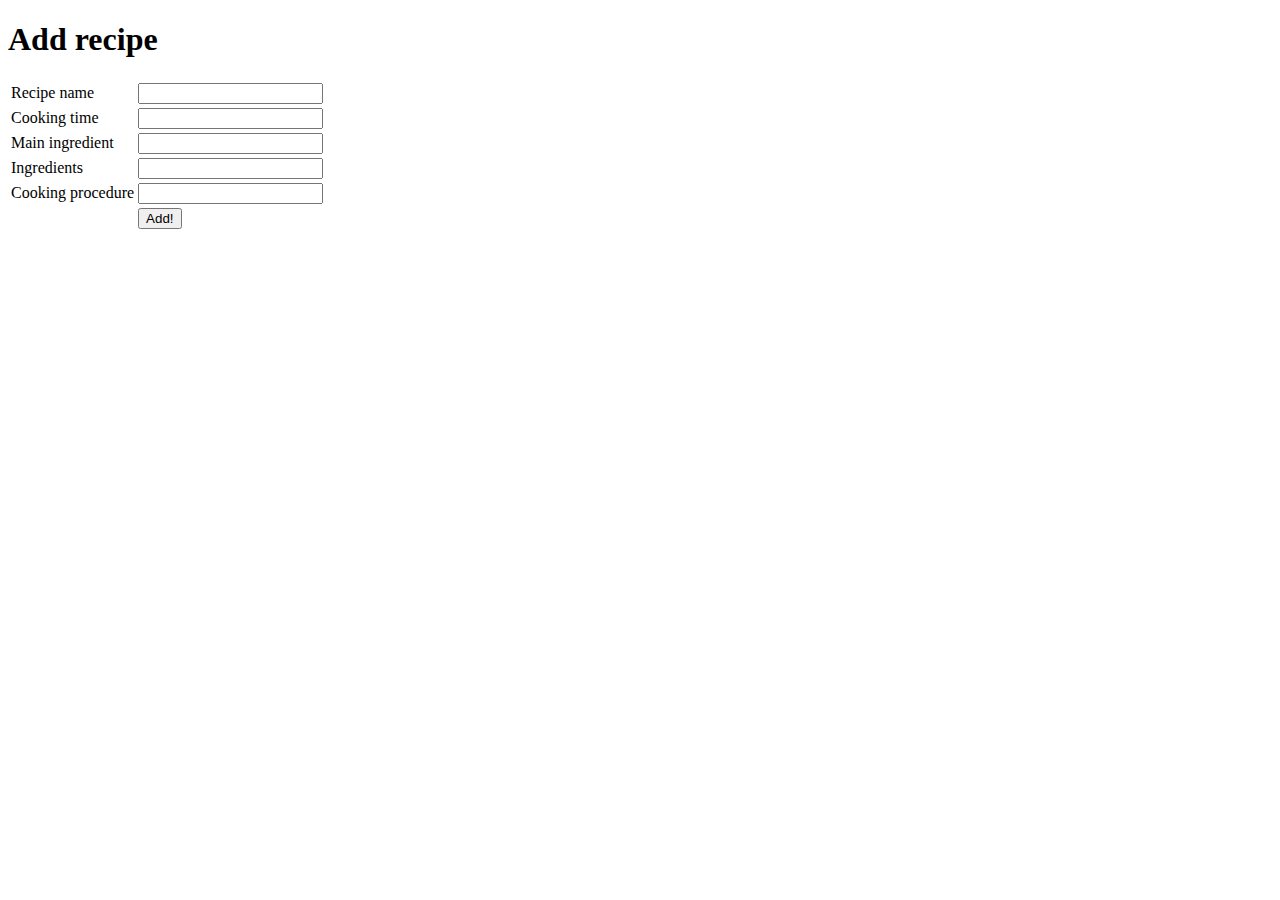
<file: src/main/resources/templates/add_recipe.html>
<!DOCTYPE html>
<html lang="en" xmlns:th="http://www.thymeleaf.org">
<head>
    <meta charset="UTF-8">
    <title>My cook book</title>
    <link rel="stylesheet" type="text/css" th:href="@{'style.css'}"/>
</head>
<body id="addRecipe">
<div id="main">

    <div th:replace="fragments/header :: header"/>

    <div th:replace="fragments/mainmenu :: mainmenu"/>

    <h1>Add recipe</h1>

    <div id="form">
        <form action="/recipes" method="post">
            <table>
                <tr>
                    <td><lable for="name">Recipe name</lable></td>
                    <td><input type="text" id="name" name="name"/></td>
                </tr>

                <tr>
                    <td><label for="cookingTime">Cooking time</label></td>
                    <td><input type="text" id="cookingTime" name="cookingTime"/></td>
                </tr>

                <tr>
                    <td><label for="mainIngredient">Main ingredient</label></td>
                    <td><input type="text" id="mainIngredient" name="mainIngredient"/></td>
                </tr>

                <tr>
                    <td><label for="ingredients">Ingredients</label></td>
                    <td><input type="text" id="ingredients" name="ingredients"/></td>
                </tr>

                <tr>
                    <td><label for="cookingProcedure">Cooking procedure</label></td>
                    <td><input type="text" id="cookingProcedure" name="cookingProcedure"/></td>
                </tr>

                <tr>
                    <td></td>
                    <td><input type="submit" value="Add!"/></td>
                </tr>
            </table>
        </form>
    </div>

<br>

    <div th:replace="fragments/footer :: #footer"/>

</div>
</body>
</html>
</file>
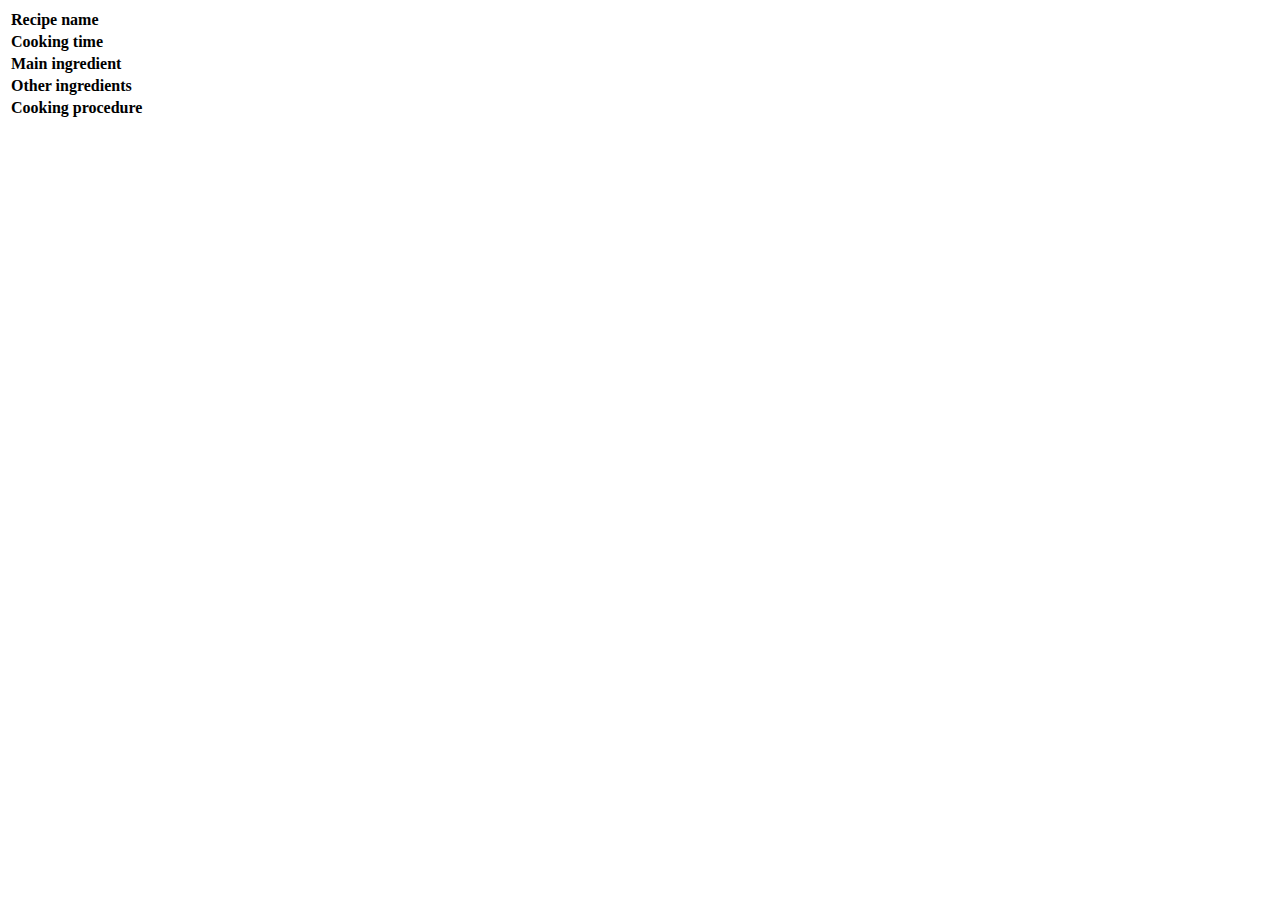
<file: src/main/resources/templates/details.html>
<!DOCTYPE html>
<html lang="en" xmlns:th="http://www.thymeleaf.org">
<head>
    <meta charset="UTF-8">
    <title>My cook book</title>
    <link rel="stylesheet" type="text/css" th:href="@{'style.css'}"/>
</head>
<body>

<div id="main">
<div th:replace="fragments/header :: header"/>

<div th:replace="fragments/mainmenu :: mainmenu"/>

<div id="recipe">

    <table>
        <tr>
            <td><strong>Recipe name</strong></td>
            <td th:text="${recipe.name}"></td>
        </tr>

        <tr>
            <td><strong>Cooking time</strong></td>
            <td th:text="${recipe.cookingTime} + ' minutes'"></td>
        </tr>

        <tr>
            <td><strong>Main ingredient</strong></td>
            <td th:text="${recipe.mainIngredient}"></td>
        </tr>

        <tr>
            <td><strong>Other ingredients</strong></td>
            <td th:text="${recipe.ingredients}"></td>
        </tr>

        <tr>
            <td><strong>Cooking procedure</strong></td>
            <td th:text="${recipe.cookingProcedure}"></td>
        </tr>
    </table>
</div>

<div th:replace="fragments/footer :: #footer"/>

</div>
</body>
</html>
</file>
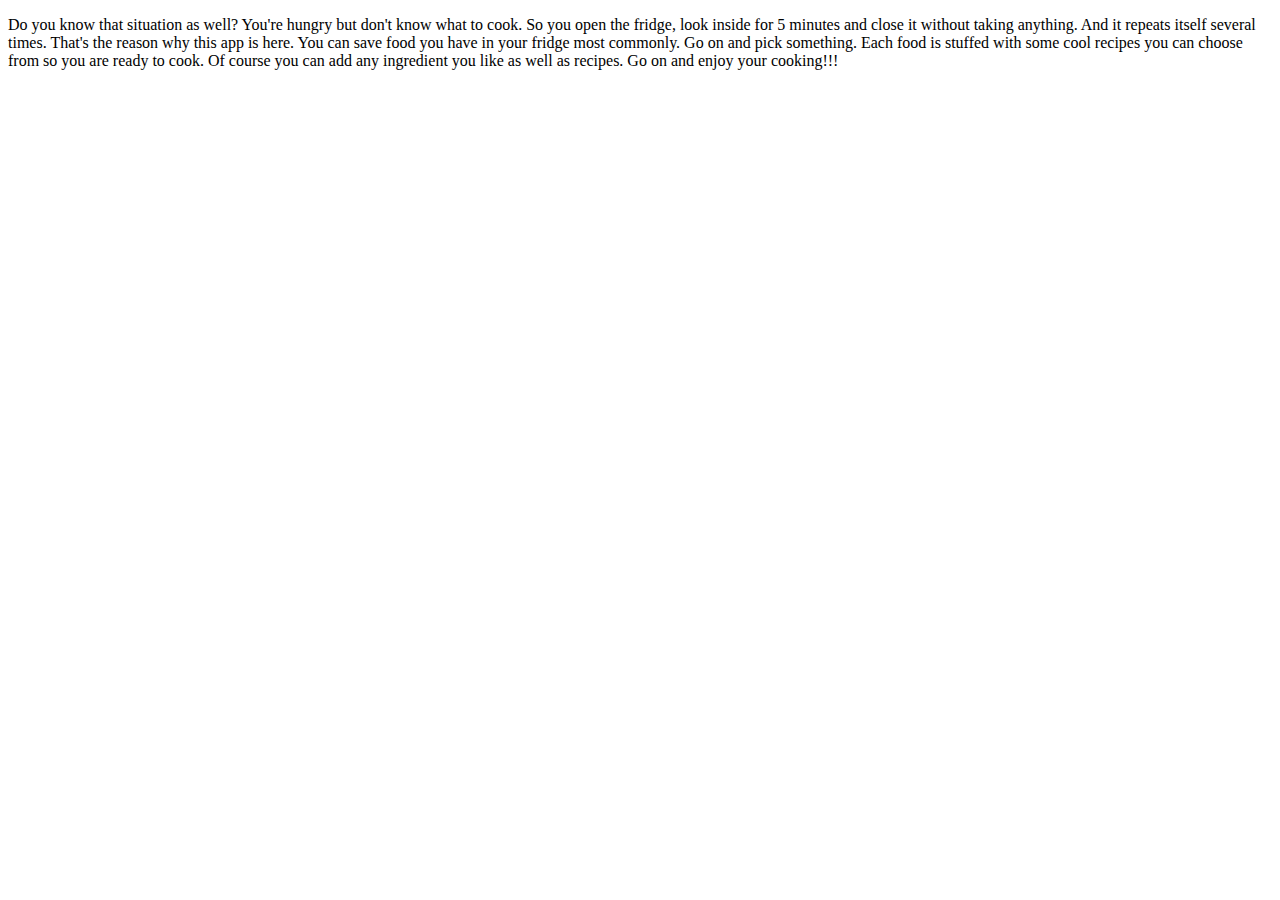
<file: src/main/resources/templates/home.html>
<!DOCTYPE html>
<html lang="en" xmlns:th="http://www.thymeleaf.org">
<head>
    <meta charset="UTF-8">
    <title>My cook book</title>
    <link rel="stylesheet" type="text/css" th:href="@{style.css}"/>
</head>
<body>
<div id = "main">

    <div th:replace="fragments/header :: header"/>

    <div th:replace="fragments/mainmenu :: mainmenu"/>

    <p>
        Do you know that situation as well? You're hungry but don't know what to cook. So you open the fridge, look inside for 5 minutes and close it without taking anything. And it repeats itself several times. That's the reason why this app is here. You can save food you have in your fridge most commonly. Go on and pick something. Each food is stuffed with some cool recipes you can choose from so you are ready to cook. Of course you can add any ingredient you like as well as recipes. Go on and enjoy your cooking!!!
    </p>
        <br>
    <img th:src="@{'../pictures/cooking_woman.jpg'}"/>

    <p>
        <span th:text="'Today is ' + ${#dates.format(#dates.createNow(), 'dd-MM-yyyy HH:mm')}"/>
    </p>

    <div th:replace="fragments/footer :: #footer"/>

</div>
</body>
</html>
</file>
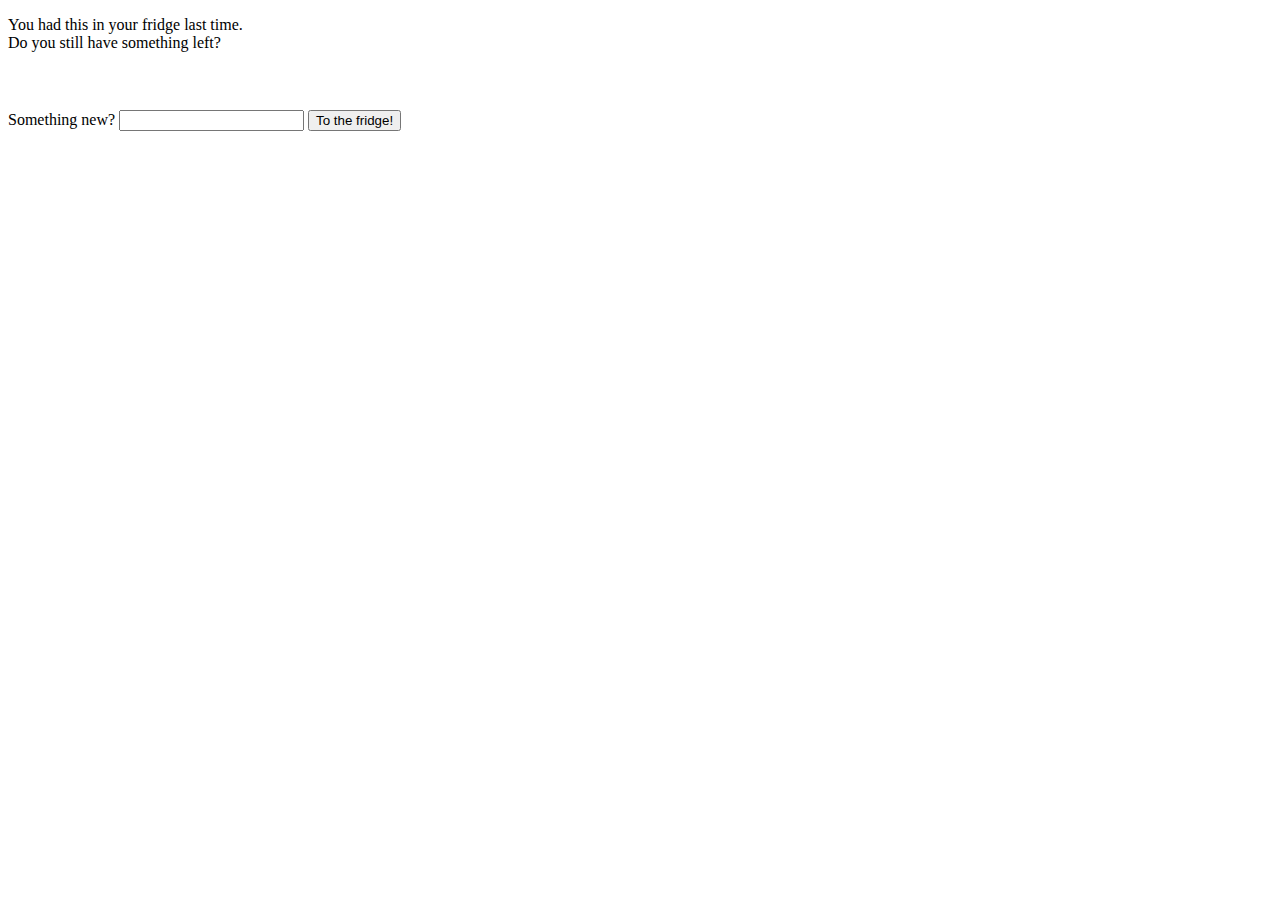
<file: src/main/resources/templates/ingredients.html>
<!DOCTYPE html>
<html lang="en" xmlns:th="http://www.thymeleaf.org">
<head>
    <meta charset="UTF-8">
    <title>My cook book</title>
    <link rel="stylesheet" type="text/css" th:href="@{style.css}"/>
</head>
<body>
<div id="main">

    <div th:replace="fragments/header :: header"/>

    <div th:replace="fragments/mainmenu :: mainmenu"/>

        <p>You had this in your fridge last time. <br> Do you still have something left?</p>
        <br><br>

    <div id="ingredientsList">
    <table>
        <tr th:each="ingredient: ${ingredients}">
<!--            <td><a th:href="'/ingredients/details/' + ${ingredient.ingredientId}" th:text="${ingredient.name}"></a></td>-->
            <td><a th:href="@{/recipes}" th:text="${ingredient.name}"></a></td>
        </tr>
    </table>
    </div>

    <div id="ingredientForm">
        <form th:action="@{'/ingredients/addIngredient'}" method="post">
            <label for="name">Something new? </label>
            <input type="text" id="name" name="name"/>

            <input type="submit" value="To the fridge!"/>
        </form>
    </div>
    <br>
    <br>

    <div th:replace="fragments/footer :: #footer"/>
    <br>
</div>
</body>
</html>
</file>
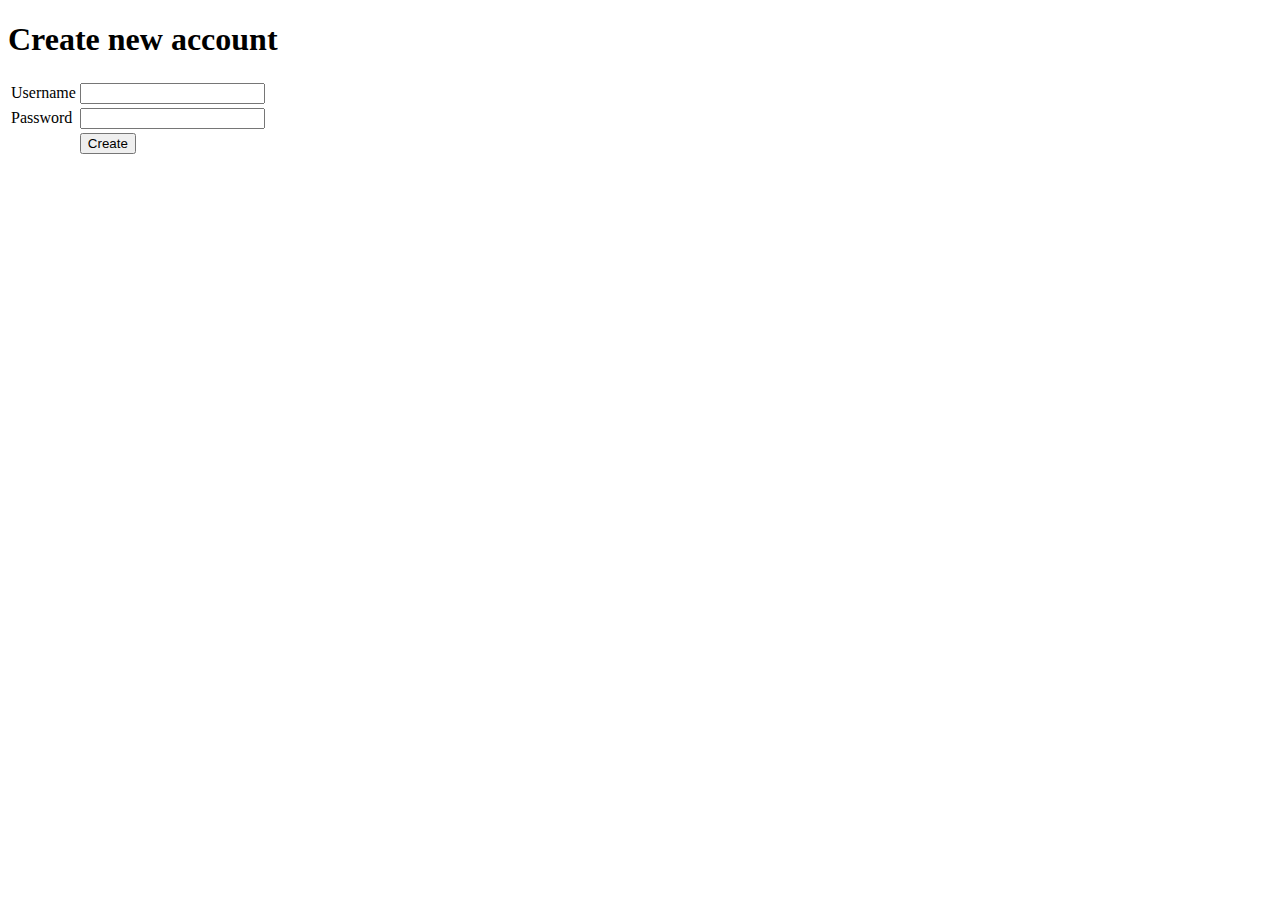
<file: src/main/resources/templates/new_account.html>
<!DOCTYPE html>
<html lang="en" xmlns:th="http://www.thymeleaf.org">
<head>
    <meta charset="UTF-8">
    <title>My cook book</title>
    <link rel="stylesheet" type="text/css" th:href="@{style.css}"/>
</head>
<body>
<div id="main">

    <div th:replace="fragments/header :: header"/>

    <h1>Create new account</h1>

    <div id="form">
        <form th:action="'/new_account'" method="post">
            <table>
                <tr>
                    <td><label for="name">Username</label></td>
                    <td><input type="text" id="name" name="name"/></td>
                </tr>

                <tr>
                    <td><label for="password">Password</label></td>
                    <td><input type="password" id="password" name="password"/></td>
                </tr>

                <tr>
                    <td></td>
                    <td><input type="submit" value="Create"/></td>
                </tr>
            </table>
        </form>
    </div>
<br>

    <div th:replace="fragments/footer :: #footer"/>

</div>
</body>
</html>
</file>
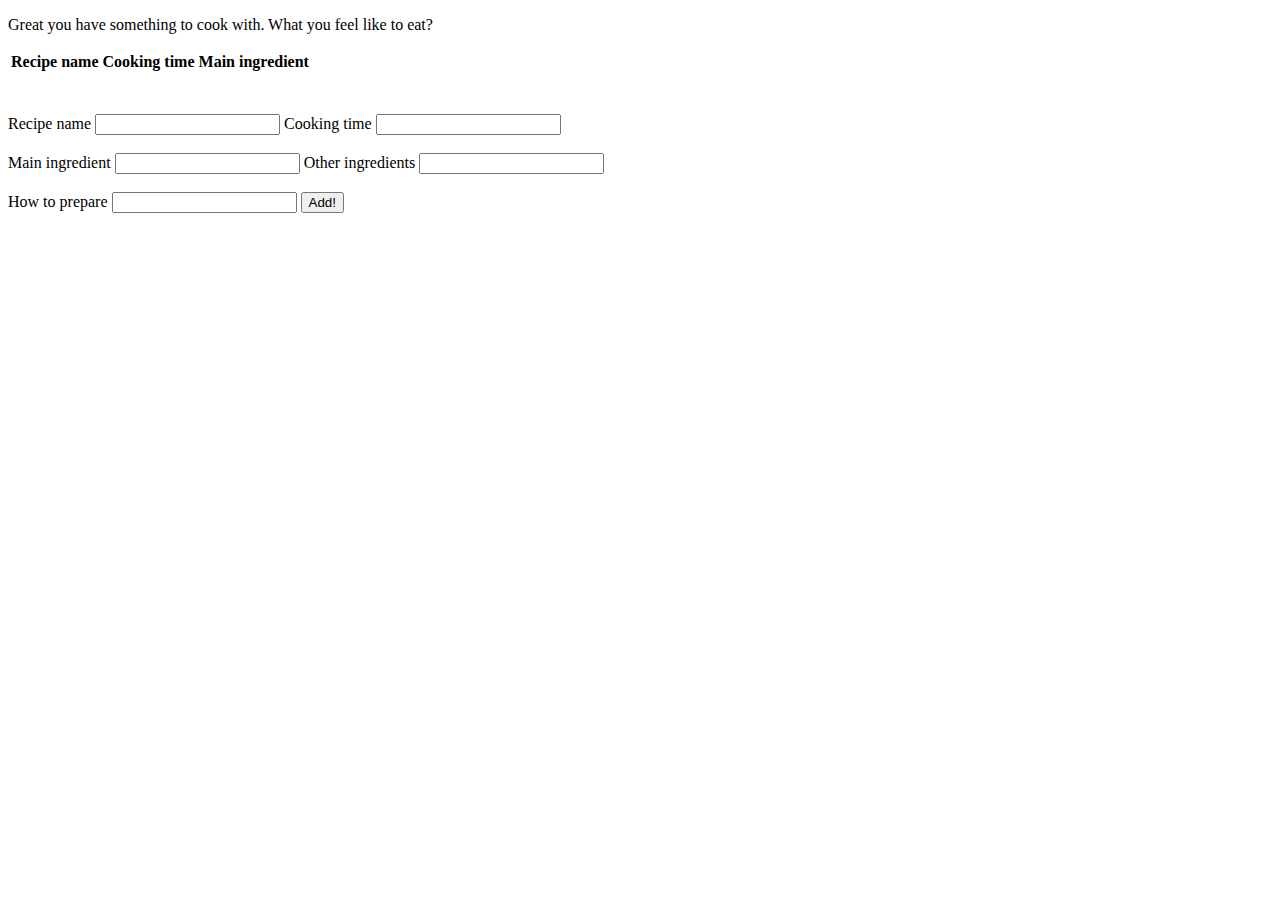
<file: src/main/resources/templates/recipes.html>
<!DOCTYPE html>
<html lang="en" xmlns:th="http://www.thymeleaf.org">
<head>
    <meta charset="UTF-8">
    <title>My cook book</title>
    <link rel="stylesheet" type="text/css" th:href="@{style.css}"/>
</head>
<body>

<div id = "main">

    <div th:replace="fragments/header :: header"/>

    <div th:replace="fragments/mainmenu :: mainmenu"/>

    <p>Great you have something to cook with. What you feel like to eat? </p>

    <div id="recipes">
    <table>
        <th>Recipe name</th>
        <th>Cooking time</th>
        <th>Main ingredient</th>
        <tr th:each="recipe: ${recipes}">
<!--            <td><a th:href="@{/single_recipe}" th:text="${recipe.name}"></a></td>-->
<!--            <td><a th:href="@{'/single_recipe/' + (id=${recipe.recipeId})}" th:text="${recipe.name}"></a></td>-->
            <td><a th:href="'/recipes/details/' + ${recipe.recipeId}" th:text="${recipe.name}"></a></td>
            <td th:text="${recipe.cookingTime}"></td>
            <td th:text="${recipe.mainIngredient}"></td>
        </tr>
    </table>
    </div>

    <br><br>

    <div id="addRecipeForm">
        <form th:action="@{'/recipes/addRecipe'}" method="post">
            <label for="name">Recipe name</label>
            <input type="text" id="name" name="name"/>

            <label for="cookingTime">Cooking time</label>
            <input type="text" id="cookingTime" name="cookingTime"/>
            <br><br>

            <label for="mainIngredient">Main ingredient</label>
            <input type="text" id="mainIngredient" name="mainIngredient"/>

            <label for="ingredients">Other ingredients</label>
            <input type="text" id="ingredients" name="ingredients"/>
            <br><br>

            <label for="cookingProcedure">How to prepare</label>
            <input type="text" id="cookingProcedure" name="cookingProcedure"/>

            <input type="submit" value="Add!"/>
        </form>
    </div>

    <br>

    <div th:replace="fragments/footer :: #footer"/>

</div>
</body>
</html>
</file>
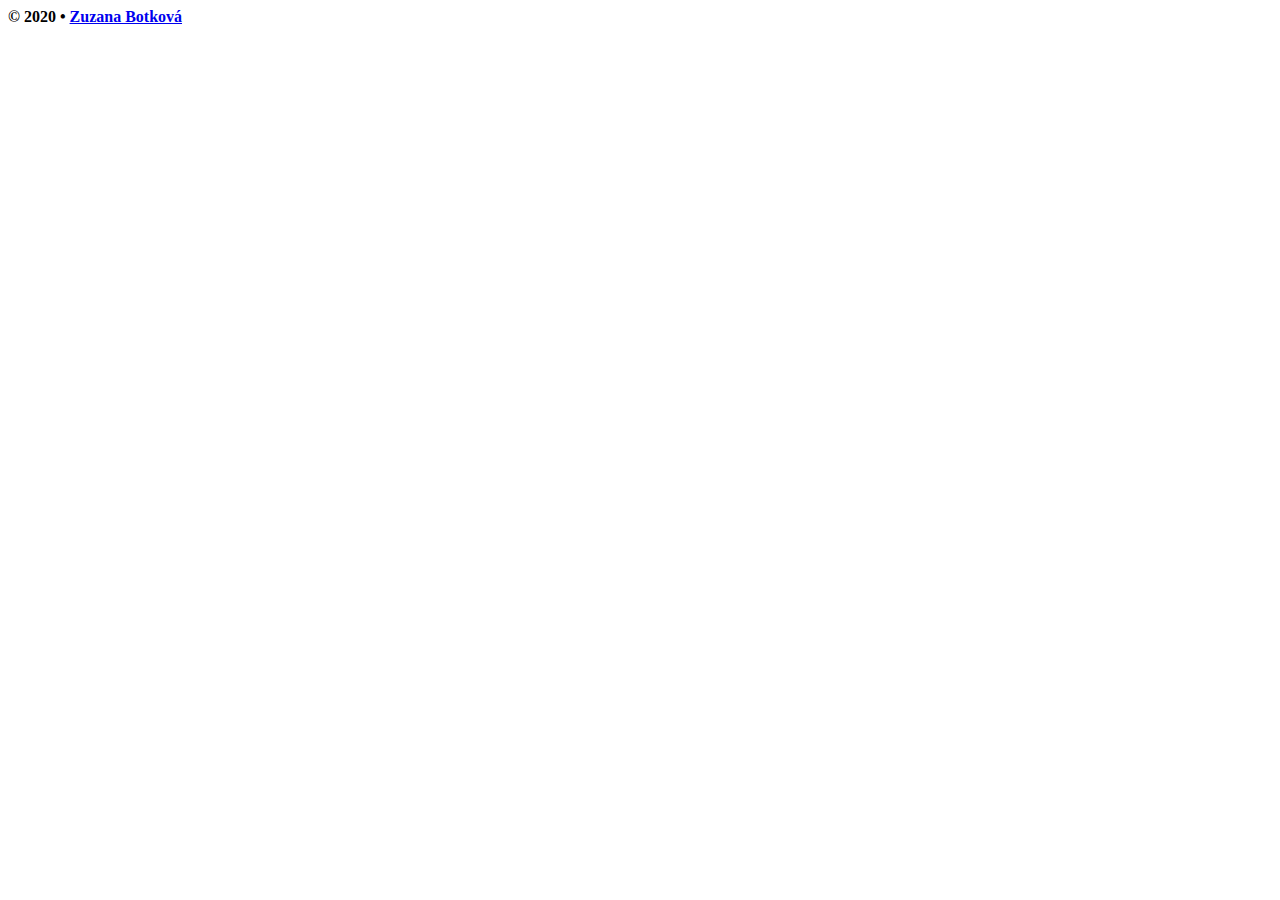
<file: src/main/resources/templates/fragments/footer.html>
<!DOCTYPE html>
<html lang="en" xmlns:th="http://www.thymeleaf.orf">
<head>
</head>
<body>
<div th:fragment="footer">
    <div id="footer">
        <footer><strong>&copy; 2020 &bull; <a href="mailto:464686@student.saxion.nl">Zuzana Botková</a></strong></footer>
    </div>
</div>
</body>
</html>
</file>
